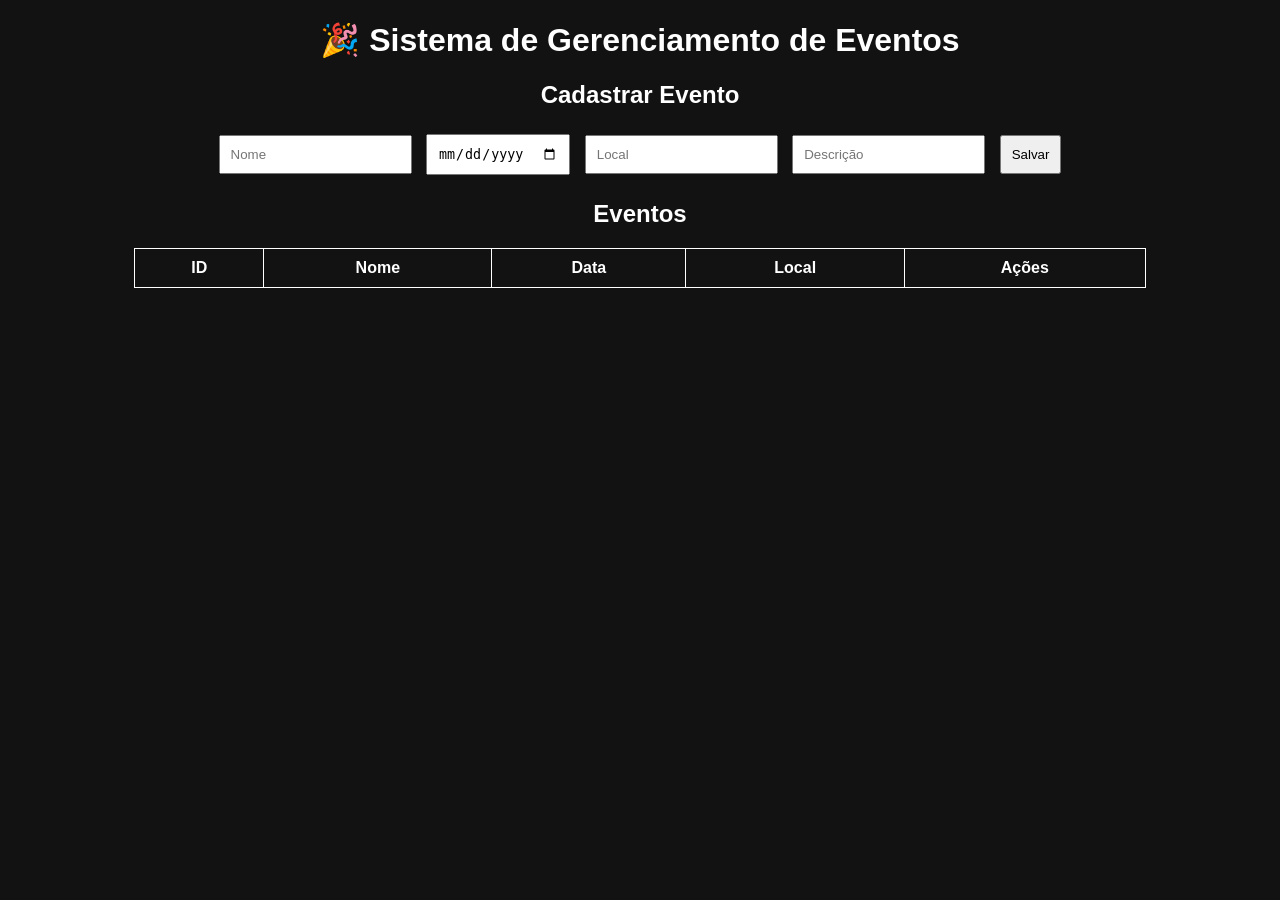
<file: src/database/web/index.html>
<!DOCTYPE html>
<html lang="pt-br">
<head>
  <meta charset="UTF-8">
  <title>Sistema de Eventos</title>
  <link rel="stylesheet" href="style.css">
</head>
<body>

<h1>🎉 Sistema de Gerenciamento de Eventos</h1>

<div class="container">

  <h2>Cadastrar Evento</h2>
  <input type="text" id="nome" placeholder="Nome">
  <input type="date" id="data">
  <input type="text" id="local" placeholder="Local">
  <input type="text" id="descricao" placeholder="Descrição">
  <button onclick="adicionarEvento()">Salvar</button>

  <h2>Eventos</h2>
  <table>
    <thead>
      <tr>
        <th>ID</th>
        <th>Nome</th>
        <th>Data</th>
        <th>Local</th>
        <th>Ações</th>
      </tr>
    </thead>
    <tbody id="listaEventos"></tbody>
  </table>

</div>

<script src="script.js"></script>
</body>
</html>
</file>
<file: src/database/web/style.css>
body {
  font-family: Arial;
  background: #121212;
  color: white;
  text-align: center;
}

.container {
  width: 80%;
  margin: auto;
}

input {
  margin: 5px;
  padding: 10px;
}

button {
  padding: 10px;
  margin: 5px;
  cursor: pointer;
}

table {
  width: 100%;
  margin-top: 20px;
  border-collapse: collapse;
}

th, td {
  border: 1px solid white;
  padding: 10px;
}
</file>
